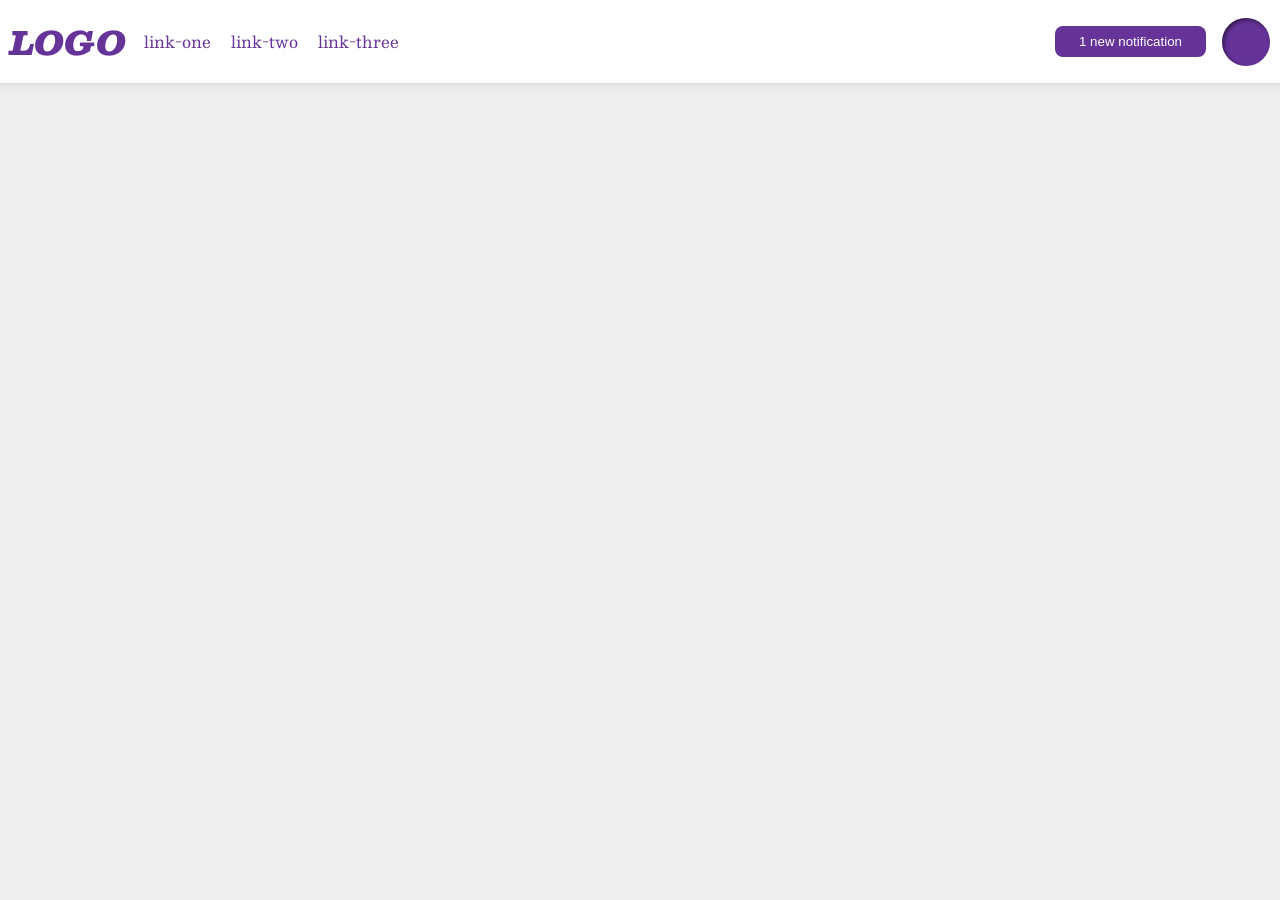
<file: foundations/flex/03-flex-header-2/index.html>
<!DOCTYPE html>
<html lang="en">
  <head>
    <meta charset="UTF-8">
    <meta http-equiv="X-UA-Compatible" content="IE=edge">
    <meta name="viewport" content="width=device-width, initial-scale=1.0">
    <title>Flex Header 2</title>
    <link rel="stylesheet" href="style.css">
  </head>
  <body>
    <div class="header">
        <div class="left-items">
          <div class="logo">
          LOGO
        </div>
        <ul class="links">
          <li><a href="https://google.com">link-one</a></li>
          <li><a href="https://google.com">link-two</a></li>
          <li><a href="https://google.com">link-three</a></li>
        </ul>
      </div>
      <div class="right-items">
        <button class="notifications">
          1 new notification
        </button>
        <div class="profile-image"></div>
        </div>
    </div>
  </body>
</html>
</file>
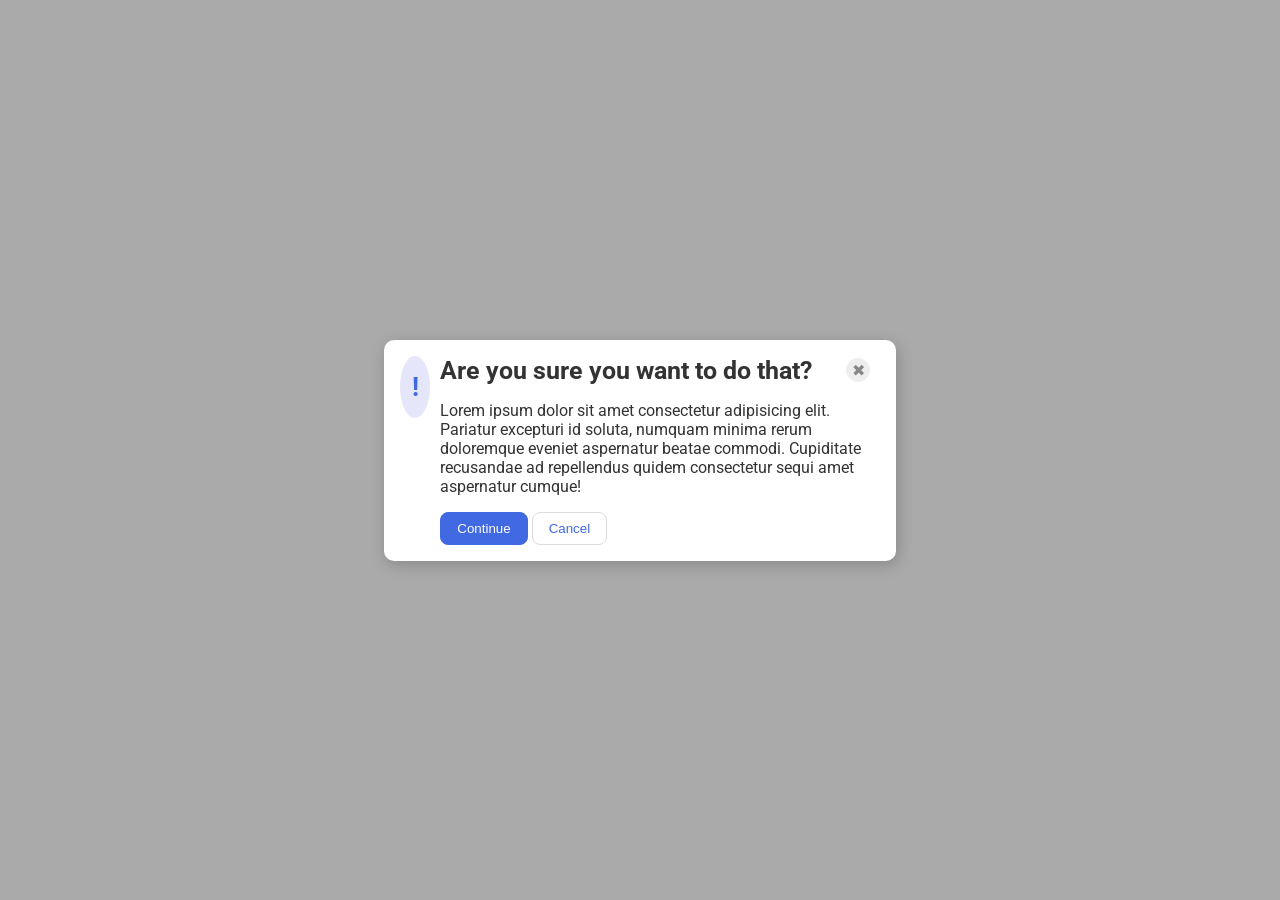
<file: foundations/flex/05-flex-modal/index.html>
<!DOCTYPE html>
<html lang="en">
  <head>
    <meta charset="UTF-8">
    <meta http-equiv="X-UA-Compatible" content="IE=edge">
    <meta name="viewport" content="width=device-width, initial-scale=1.0">
    <link rel="stylesheet" href="style.css">
    <title>Modal</title>
  </head>
  <body>
    <div class="modal">
      <div class="icon">!</div>
      <div class="info-container">
        <div class="details-container-first">
          <div class="header">Are you sure you want to do that?</div>
          <div class="button-container">
            <button class="close-button">✖</button>
          </div>
        </div>
        <div class="text">Lorem ipsum dolor sit amet consectetur adipisicing elit. Pariatur excepturi id soluta, numquam minima rerum doloremque eveniet aspernatur beatae commodi. Cupiditate recusandae ad repellendus quidem consectetur sequi amet aspernatur cumque!</div>
        <div class="btns-container">
          <button class="continue">Continue</button>
          <button class="cancel">Cancel</button>
        </div>
      </div>
    </div>
  </body>
</html>
</file>
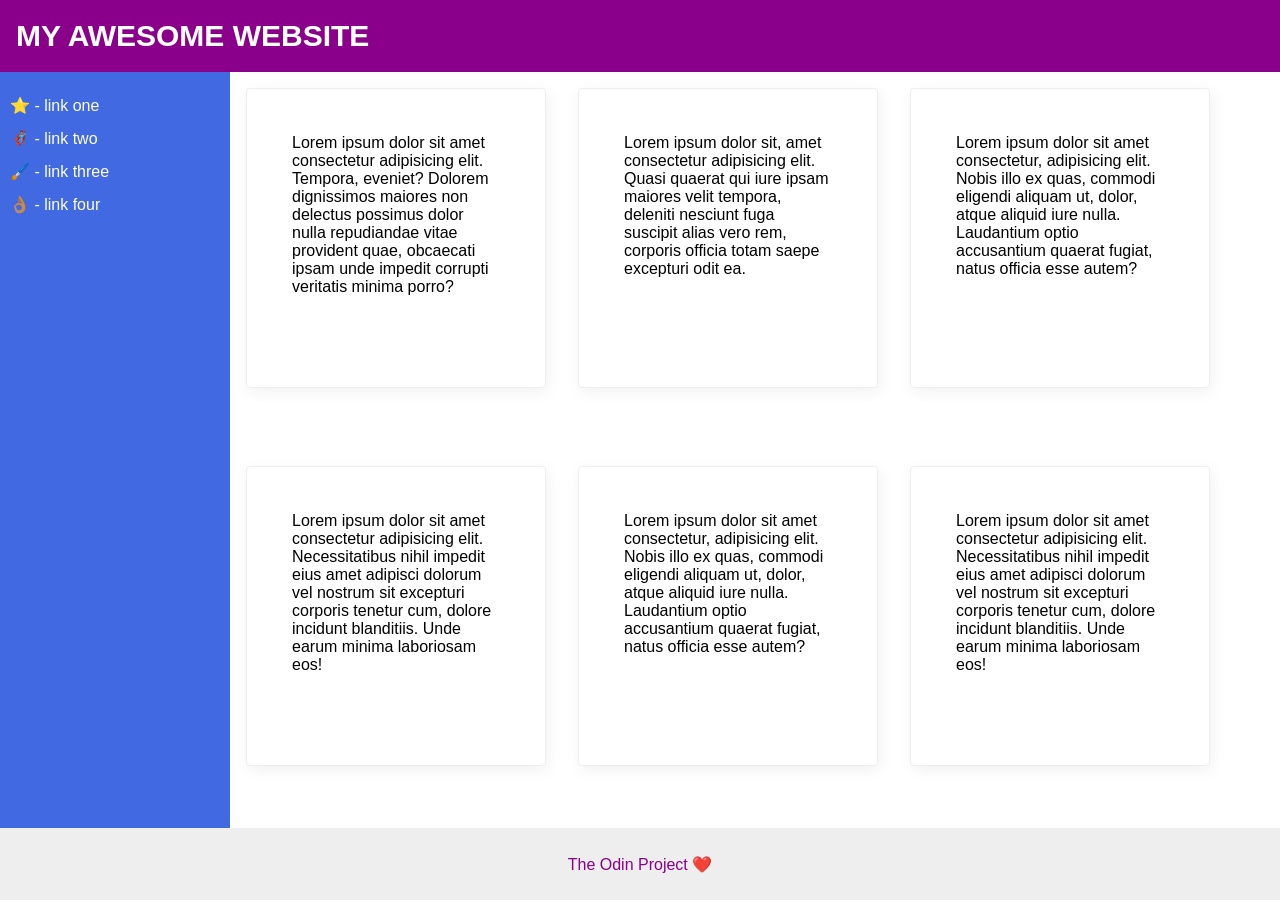
<file: foundations/flex/07-flex-layout-2/index.html>
<!DOCTYPE html>
<html lang="en">
  <head>
    <meta charset="UTF-8">
    <meta http-equiv="X-UA-Compatible" content="IE=edge">
    <meta name="viewport" content="width=device-width, initial-scale=1.0">
    <title>The Holy Grail</title>
    <link rel="stylesheet" href="style.css">
  </head>
  <body>
    <div class="header">
      MY AWESOME WEBSITE
    </div>
   <div class="content-container">
    <div class="sidebar">
      <ul>
        <li><a href="#">⭐ - link one</a></li>
        <li><a href="#">🦸🏽‍♂️ - link two</a></li>
        <li><a href="#">🖌️ - link three</a></li>
        <li><a href="#">👌🏽 - link four</a></li>
      </ul>
    </div>
    <div class="cards-container">
      <div class="card">Lorem ipsum dolor sit amet consectetur adipisicing elit. Tempora, eveniet? Dolorem dignissimos maiores non delectus possimus dolor nulla repudiandae vitae provident quae, obcaecati ipsam unde impedit corrupti veritatis minima porro?</div>
      <div class="card">Lorem ipsum dolor sit, amet consectetur adipisicing elit. Quasi quaerat qui iure ipsam maiores velit tempora, deleniti nesciunt fuga suscipit alias vero rem, corporis officia totam saepe excepturi odit ea.</div>
      <div class="card">Lorem ipsum dolor sit amet consectetur, adipisicing elit. Nobis illo ex quas, commodi eligendi aliquam ut, dolor, atque aliquid iure nulla. Laudantium optio accusantium quaerat fugiat, natus officia esse autem?</div>
      <div class="card">Lorem ipsum dolor sit amet consectetur adipisicing elit. Necessitatibus nihil impedit eius amet adipisci dolorum vel nostrum sit excepturi corporis tenetur cum, dolore incidunt blanditiis. Unde earum minima laboriosam eos!</div>
      <div class="card">Lorem ipsum dolor sit amet consectetur, adipisicing elit. Nobis illo ex quas, commodi eligendi aliquam ut, dolor, atque aliquid iure nulla. Laudantium optio accusantium quaerat fugiat, natus officia esse autem?</div>
      <div class="card">Lorem ipsum dolor sit amet consectetur adipisicing elit. Necessitatibus nihil impedit eius amet adipisci dolorum vel nostrum sit excepturi corporis tenetur cum, dolore incidunt blanditiis. Unde earum minima laboriosam eos!</div>
    </div>
    
   </div> 
   
    <div class="footer">
      The Odin Project ❤️
    </div>
  </body>
</html>
</file>
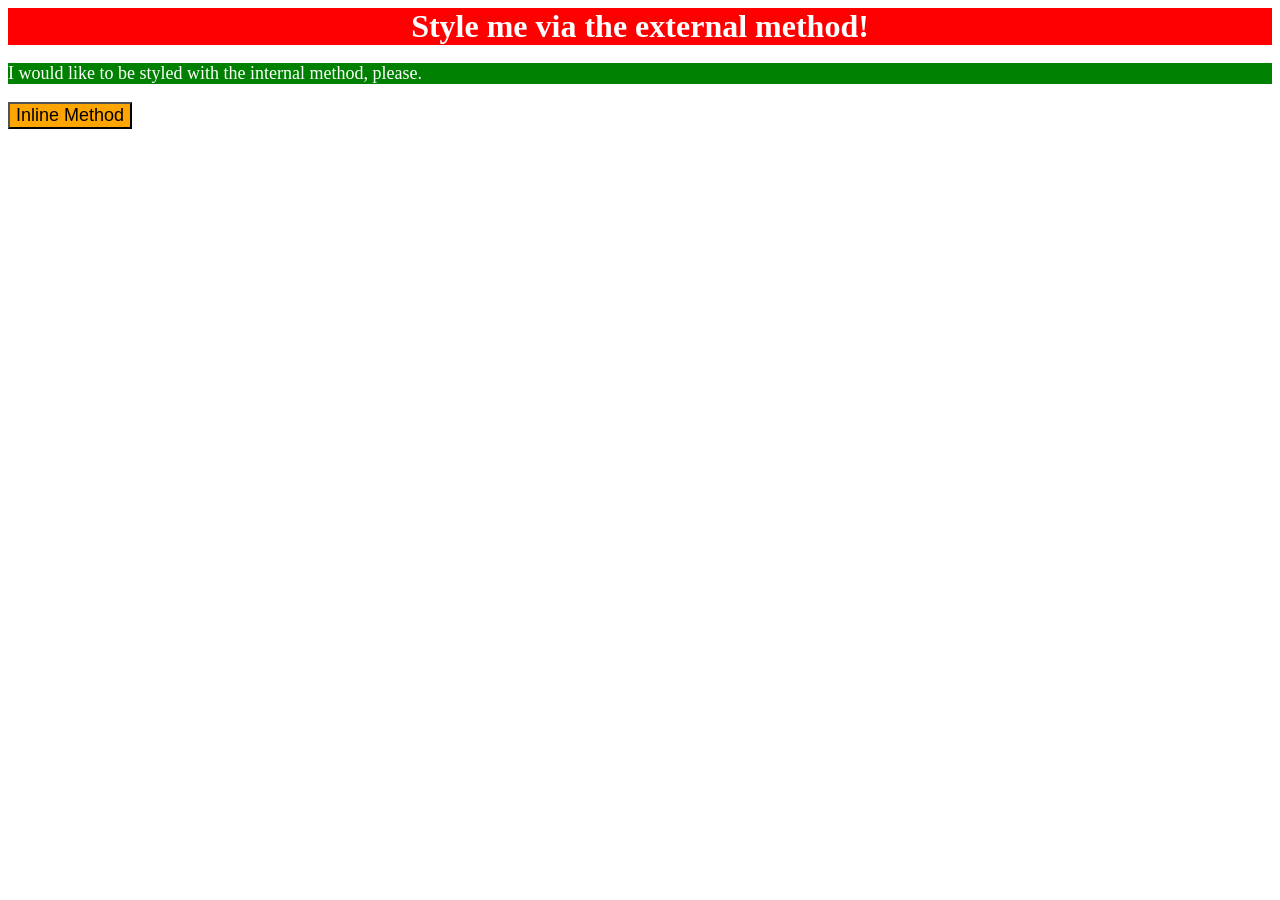
<file: foundations/intro-to-css/01-css-methods/index.html>
<!DOCTYPE html>
<html lang="en">
  <head>
    <meta charset="UTF-8">
    <meta http-equiv="X-UA-Compatible" content="IE=edge">
    <meta name="viewport" content="width=device-width, initial-scale=1.0">
    <link rel="stylesheet" href="style.css"/>
    <title>Methods for Adding CSS</title>
    <style>
      p{
        background-color: green;
        color: white;
        font-size:18px;
      }
    </style>
  </head>
  <body>
    <div>Style me via the external method!</div>
    <p>I would like to be styled with the internal method, please.</p>
    <button style="background-color: orange; font-size: 18px;">Inline Method</button>
  </body>
</html>
</file>
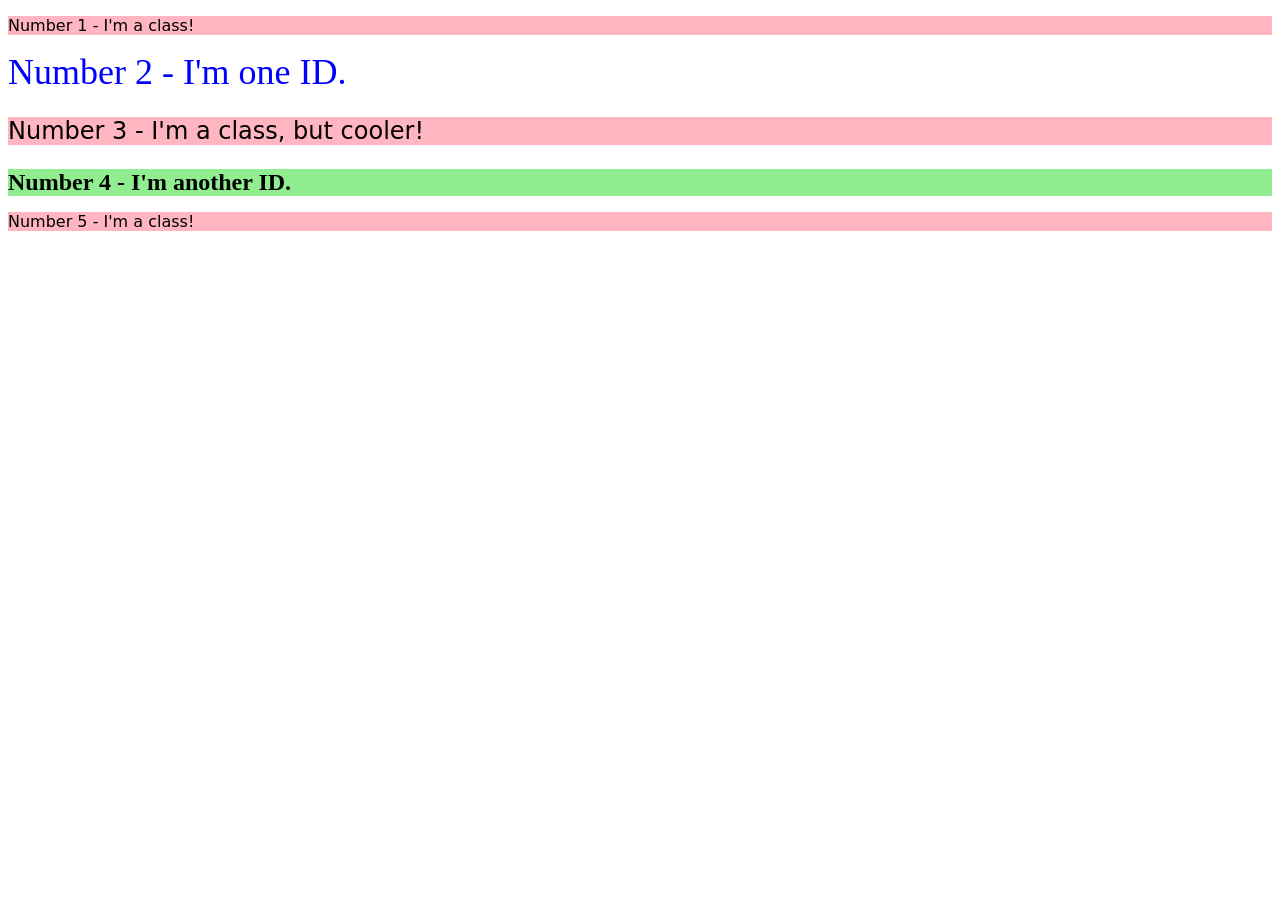
<file: foundations/intro-to-css/02-class-id-selectors/index.html>
<!DOCTYPE html>
<html lang="en">
  <head>
    <meta charset="UTF-8">
    <meta http-equiv="X-UA-Compatible" content="IE=edge">
    <meta name="viewport" content="width=device-width, initial-scale=1.0">
    <title>Class and ID Selectors</title>
    <link rel="stylesheet" href="style.css">
  </head>
  <body>
    <p class="classic">Number 1 - I'm a class!</p>
    <div id="oneofone">Number 2 - I'm one ID.</div>
    <p class="classic cooler">Number 3 - I'm a class, but cooler!</p>
    <div id="secondoneofone">Number 4 - I'm another ID.</div>
    <p class="classic">Number 5 - I'm a class!</p>
  </body>
</html>
</file>
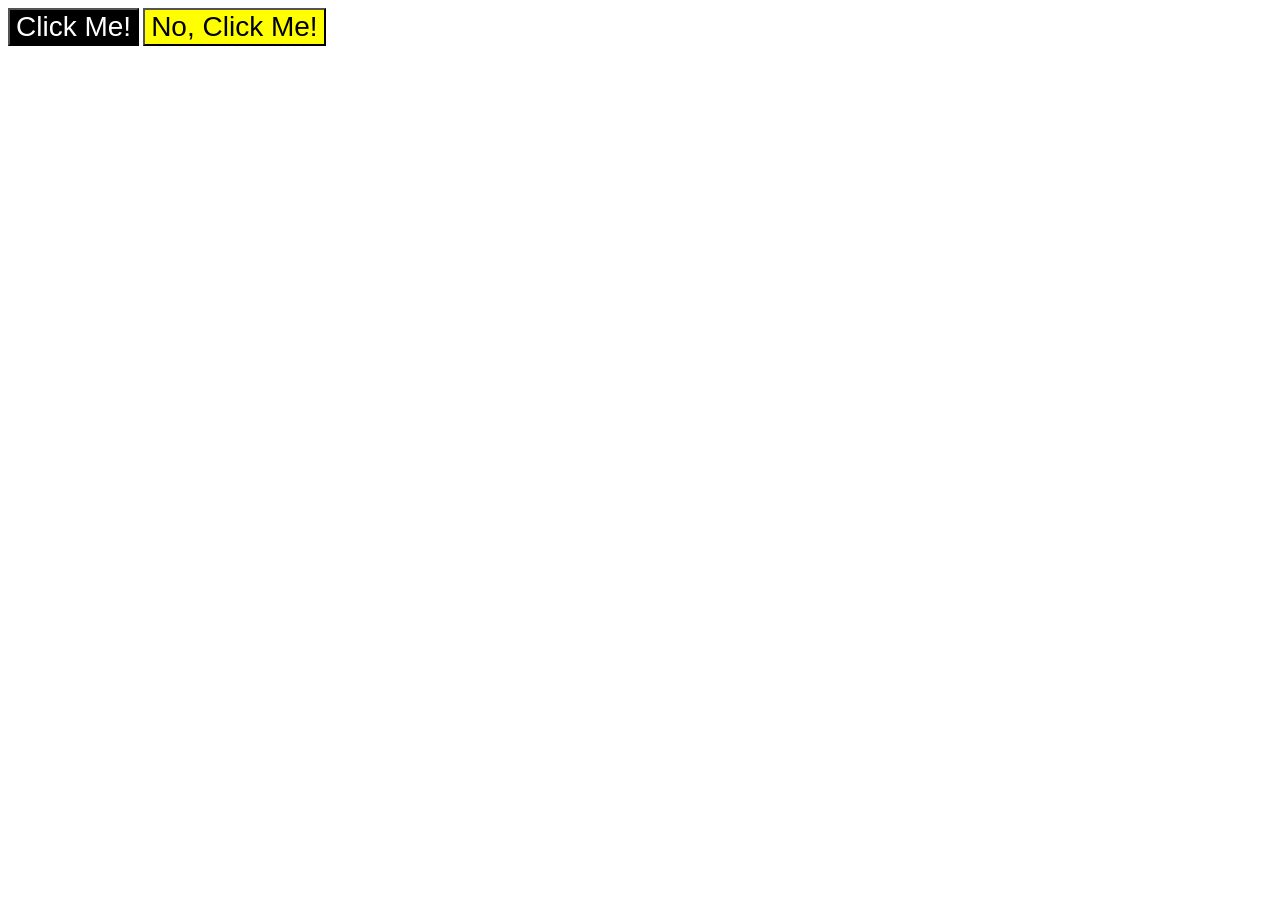
<file: foundations/intro-to-css/03-grouping-selectors/index.html>
<!DOCTYPE html>
<html lang="en">
  <head>
    <meta charset="UTF-8">
    <meta http-equiv="X-UA-Compatible" content="IE=edge">
    <meta name="viewport" content="width=device-width, initial-scale=1.0">
    <title>Grouping Selectors</title>
    <link rel="stylesheet" href="style.css">
  </head>
  <body>
    <button class="first-button">Click Me!</button>
    <button class="second-button">No, Click Me!</button>
  </body>
</html>
</file>
<file: foundations/flex/03-flex-header-2/style.css>
/* this is some magical font-importing.  
you'll learn about it later. */
@import url('https://fonts.googleapis.com/css2?family=Besley:ital,wght@0,400;1,900&display=swap');

*{
  margin: 0;
  padding: 0;
  box-sizing: border-box;
  min-width: 0;
}
body {
  margin: 0;
  background: #eee;
  font-family: Besley, serif;
}

.header {
  background: white;
  border-bottom: 1px solid #ddd;
  box-shadow: 0 0 8px rgba(0,0,0,.1);
  display: flex;
  justify-content: space-between;
  align-items: center;
  padding: 10px;
}

.left-items, .right-items{
  display: flex;
  align-items: center;
}

.profile-image {
  background: rebeccapurple;
  box-shadow: inset 2px 2px 4px rgba(0,0,0,.5);
  border-radius: 50%;
  width: 48px;
  height: 48px;
}

.logo {
  color: rebeccapurple;
  font-size: 32px;
  font-weight: 900;
  font-style: italic;
}

button {
  border: none;
  border-radius: 8px;
  background: rebeccapurple;
  color: white;
  padding: 8px 24px;
  margin-right:16px ;
}
ul {
  list-style-type: none;
  display: flex;
  margin: 8px;
}

ul li{
  margin: 10px;
}

a {
  /* this removes the line under our links */
  text-decoration: none;
  color: rebeccapurple;
}
</file>
<file: foundations/flex/05-flex-modal/style.css>
@import url('https://fonts.googleapis.com/css2?family=Roboto:wght@400;700&display=swap');

html, body {
  height: 100%;
}

body {
  font-family: Roboto, sans-serif;
  margin: 0;
  background: #aaa;
  color: #333;
  /* I'll give you this one for free lol */
  display: flex;
  align-items: center;
  justify-content: center;
}

.modal {
  background: white;
  width: 480px;
  border-radius: 10px;
  box-shadow: 2px 4px 16px rgba(0,0,0,.2);
  display: flex;
  padding: 16px;
  justify-content: center;
}

.header{
  font-size: 25px;
  font-weight: bold;
}

.details-container-first{
  display: flex;
  justify-content: space-between;
  align-items: center;
  margin-bottom: 16px;
}

.text{
  margin-bottom: 16px;
}

.info-container{
  margin: 0 10px;
}

.icon {
  color: royalblue;
  font-size: 26px;
  font-weight: 700;
  background: lavender;
  width: 42px;
  height: 42px;
  border-radius: 50%;
  display: flex;
  align-items: center;
  justify-content: center;
  padding: 10px;
}

.close-button {
  background: #eee;
  border-radius: 50%;
  color: #888;
  font-weight: 400;
  font-size: 16px;
  height: 24px;
  width: 24px;
  display: flex;
  align-items: center;
  justify-content: center;
  border: 1px solid #eee;
  padding: 0;
}

button {
  cursor: pointer;
  padding: 8px 16px;
  border-radius: 8px;
}

button.continue {
  background: royalblue;
  border: 1px solid royalblue;
  color: white;
}

button.cancel {
  background: white;
  border: 1px solid #ddd;
  color: royalblue;
}
</file>
<file: foundations/flex/07-flex-layout-2/style.css>
*{
  padding: 0;
  margin: 0;
  box-sizing: border-box;
}

body {
  font-family: -apple-system, BlinkMacSystemFont, 'Segoe UI', Roboto, Oxygen, Ubuntu, Cantarell, 'Open Sans', 'Helvetica Neue', sans-serif;
  margin: 0;
  height: 100vh;
  display: flex;
  flex-direction: column;
  justify-content: space-between;
  flex: 1;
}

.header {
  height: 72px;
  background: darkmagenta;
  color: white;
  padding: 16px;
  display: flex;
  align-items: center;
  font-size: 30px;
  font-weight: bolder;
  justify-content: flex-start;
}

.footer {
  height: 72px;
  background: #eee;
  color: darkmagenta;
  display: flex;
  justify-content: center;
  align-items: center;
}


.content-container{
  display: flex;
  flex: 14;

}
.sidebar {
  width: 300px;
  background: royalblue;
  box-sizing: border-box;
  padding: 10px;
  display: flex;
  flex: 2;
  justify-content: flex-start;
}

.sidebar li{
  list-style: none;
  margin: 14px 0;
}

.sidebar li a{
  text-decoration: none;
  color: white;
  flex-shrink: 0;
}

.cards-container{
  display:flex;
  flex-wrap: wrap;
  flex: 10;
}
.card {
  display: flex;
  flex-direction: column;
  border: 1px solid #eee;
  box-shadow: 2px 4px 16px rgba(0,0,0,.06);
  border-radius: 4px;
  height: 300px;
  width: 300px;
  padding: 45px;
  margin: 16px;
}
</file>
<file: foundations/intro-to-css/01-css-methods/style.css>
div{
    background-color: red;
    color: white;
    font-size:  32px;
    text-align: center;
    font-weight: bold;
}
</file>
<file: foundations/intro-to-css/02-class-id-selectors/style.css>
/* Add CSS Styling */
.classic{
    background-color: lightpink;
    font-family: verdana, "DejaVu Sans", sans-serif;
}

#oneofone{
    color: blue;
    font-size: 36px;
}

.classic.cooler{
    font-size: 24px;
}

#secondoneofone{
    background-color: lightgreen;
    font-size: 24px;
    font-weight: bold;
}
</file>
<file: foundations/intro-to-css/03-grouping-selectors/style.css>
/* Add CSS Styling */
.first-button{
    background-color: black;
    color:white;
}

.second-button{
    background-color: yellow;
}

.first-button, .second-button{
    font-size: 28px;
    font-family: Helvetica,'Times New Roman', sans-serif;
}
</file>
